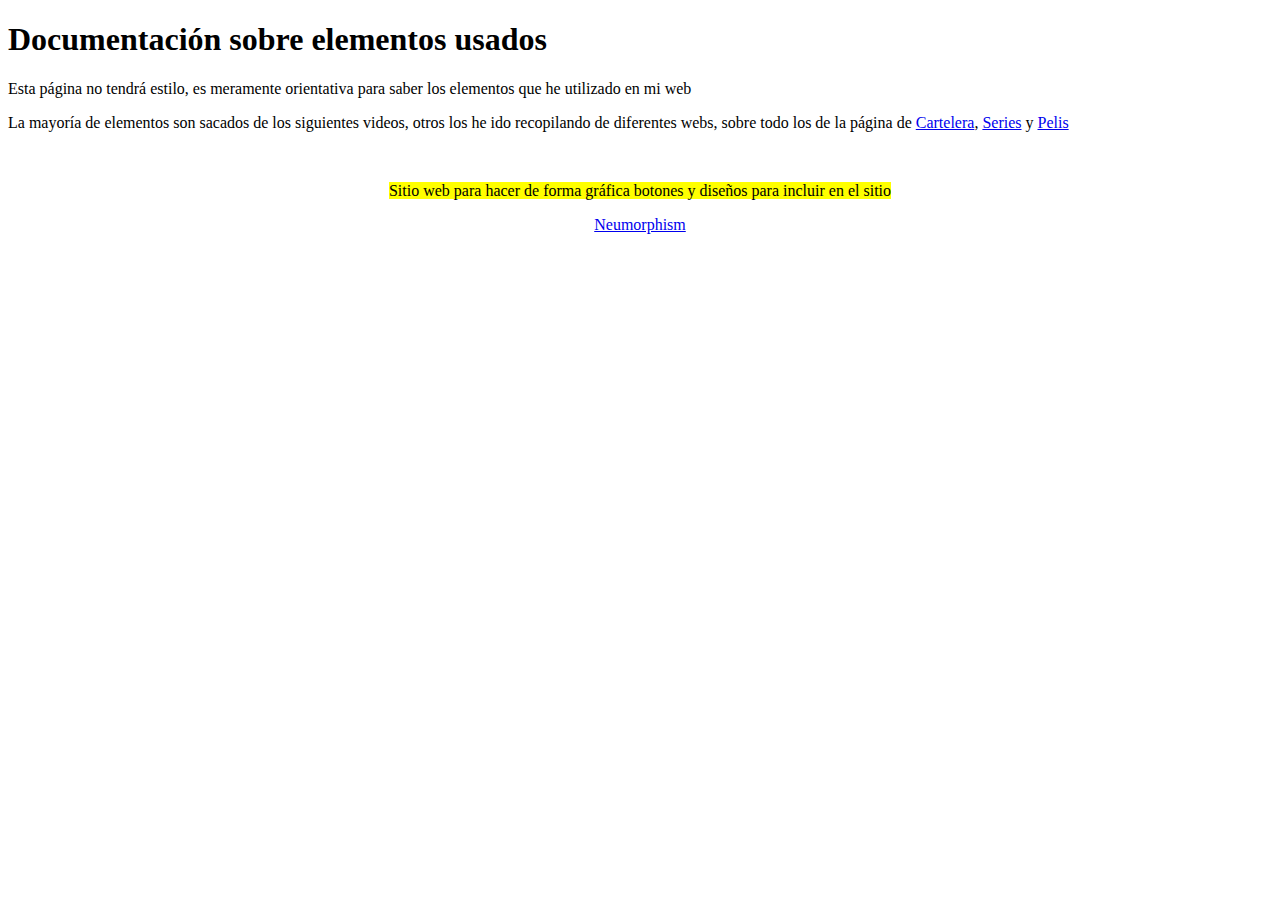
<file: documentacion.html>
<!DOCTYPE html>
<html lang="en">
<head>
    <meta charset="UTF-8">
    <meta name="viewport" content="width=device-width, initial-scale=1.0">
    <title>documentacion</title>
    <style>
       
       a {
        transition: transform 0.2s;
       }
       a :hover{
        transform: scale(1.5);
        }
    </style>
</head>
<body>
    <h1>Documentación sobre elementos usados</h1>
    <p>Esta página no tendrá estilo, es meramente orientativa para saber los elementos que he utilizado en mi web</p>
    <p>La mayoría de elementos son sacados de los siguientes videos, otros los he ido recopilando de diferentes webs, sobre todo los de la página de <a href="cartelerapelisttv.html">Cartelera</a>, <a href="series.html">Series</a> y <a href="Pelis.html">Pelis</a></p>
    <br>
    <center>
    <p><mark>Sitio web para hacer de forma gráfica botones y diseños para incluir en el sitio</mark></p>
    <a href="https://neumorphism.io/" target="_blank"><p>Neumorphism</p></a>
    </center>
    <iframe width="560" height="315" src="https://www.youtube.com/embed/VYAFrsHFOdI?si=WkSYjmtChy5yVxaX" title="YouTube video player" frameborder="0" allow="accelerometer; autoplay; clipboard-write; encrypted-media; gyroscope; picture-in-picture; web-share" referrerpolicy="strict-origin-when-cross-origin" allowfullscreen></iframe>
    <iframe width="560" height="315" src="https://www.youtube.com/embed/GKlQwUeuYks?si=KsLAZ-gU9yy8SfRm" title="YouTube video player" frameborder="0" allow="accelerometer; autoplay; clipboard-write; encrypted-media; gyroscope; picture-in-picture; web-share" referrerpolicy="strict-origin-when-cross-origin" allowfullscreen></iframe>
    <iframe width="560" height="315" src="https://www.youtube.com/embed/mNbnV3aN3KA?si=GXU6DHcyzGnNj3jz" title="YouTube video player" frameborder="0" allow="accelerometer; autoplay; clipboard-write; encrypted-media; gyroscope; picture-in-picture; web-share" referrerpolicy="strict-origin-when-cross-origin" allowfullscreen></iframe>
</body>
</html>
</file>
